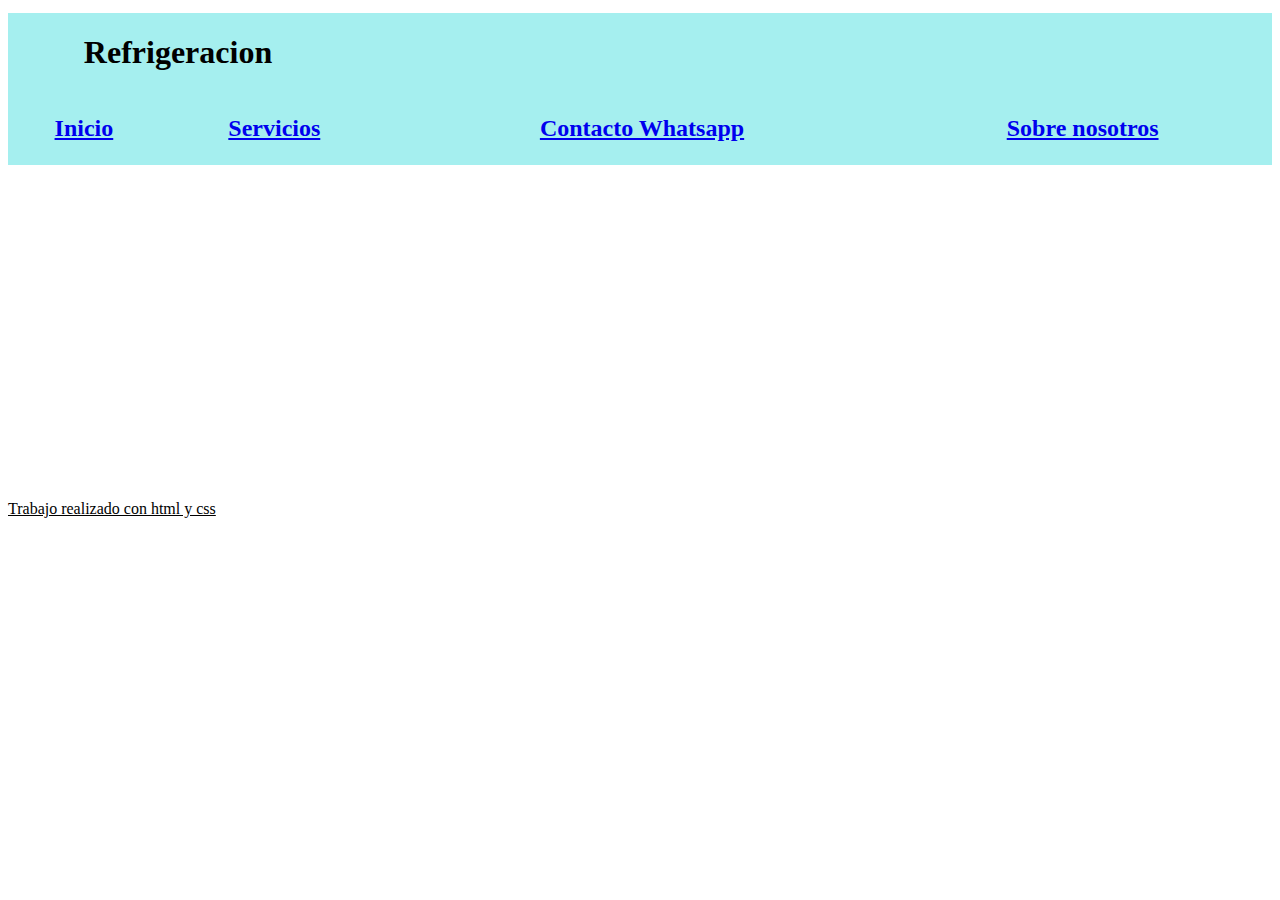
<file: index.html>
<!DOCTYPE html>
<html lang="en">
<head>
    <meta charset="UTF-8">
    <meta http-equiv="X-UA-Compatible" content="IE=edge">
    <meta name="viewport" content="width=device-width, initial-scale=1.0">
    <link rel="stylesheet" href="style.css">
    <link href="https://cdn.jsdelivr.net/npm/bootstrap@5.2.2/dist/css/bootstrap.min.css" rel="stylesheet" integrity="sha384-Zenh87qX5JnK2Jl0vWa8Ck2rdkQ2Bzep5IDxbcnCeuOxjzrPF/et3URy9Bv1WTRi" crossorigin="anonymous">
    <script src="https://cdn.jsdelivr.net/npm/bootstrap@5.2.2/dist/js/bootstrap.bundle.min.js" integrity="sha384-OERcA2EqjJCMA+/3y+gxIOqMEjwtxJY7qPCqsdltbNJuaOe923+mo//f6V8Qbsw3" crossorigin="anonymous"></script>
    <script src="script.js"></script>
    <title>Document</title>
</head>
<body>
    <div class="titulo"><header class="fondo">
    
                 <center><h1>Refrigeracion</h1></center>
                 
                </header>
        
        <nav>
            <table>
                <td><a href="index.html"><h2>Inicio</h2> </a></td>
                <td><a href="serv.html"><h2>Servicios</h2></a></td>
                <td><a href="https://api.whatsapp.com/send?phone=3364026459&text=Hola, me gustaria un presupuesto de...!"><h2>Contacto Whatsapp</h2></a></td>
                <td><a href="nosotros.html"><h2>Sobre nosotros</h2></a></td>
            </table>
        </nav>
        <aside>
            <iframe width="560" height="315" src="https://www.youtube.com/embed/Q73TCsopDVY" title="YouTube video player" frameborder="0" allow="accelerometer; autoplay; clipboard-write; encrypted-media; gyroscope; picture-in-picture" allowfullscreen></iframe>
           
        </aside>
        <footer>
            <p><u>Trabajo realizado con html y css</u></p>
        </footer>
    </header>

</div>
</body>
</html>
</file>
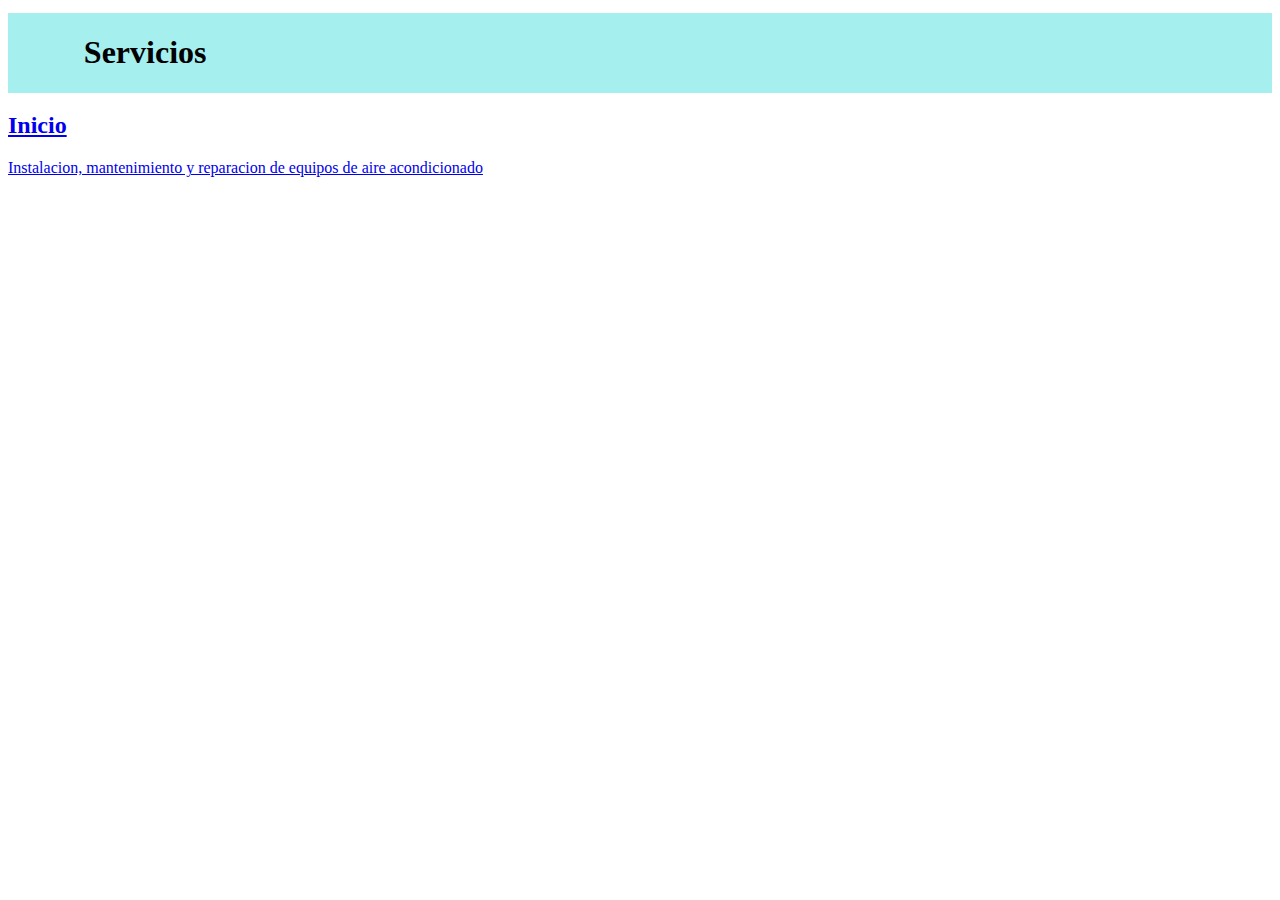
<file: serv.html>
<!DOCTYPE html>
<html lang="en">
<head>
    <meta charset="UTF-8">
    <meta http-equiv="X-UA-Compatible" content="IE=edge">
    <meta name="viewport" content="width=device-width, initial-scale=1.0">
    <link rel="stylesheet" href="style.css">
    <script src="script.js"></script>
    <link href="https://cdn.jsdelivr.net/npm/bootstrap@5.2.2/dist/css/bootstrap.min.css" rel="stylesheet" integrity="sha384-Zenh87qX5JnK2Jl0vWa8Ck2rdkQ2Bzep5IDxbcnCeuOxjzrPF/et3URy9Bv1WTRi" crossorigin="anonymous">
    <script src="https://cdn.jsdelivr.net/npm/bootstrap@5.2.2/dist/js/bootstrap.bundle.min.js" integrity="sha384-OERcA2EqjJCMA+/3y+gxIOqMEjwtxJY7qPCqsdltbNJuaOe923+mo//f6V8Qbsw3" crossorigin="anonymous"></script>
    <title>Document</title>
</head>
<body>
    <div class="titulo"><header class="fondo">
    
        <center><h1>Servicios</h1></center>
        
       </header>
       <a href="index.html"><h2>Inicio</h2>
        <p>Instalacion, mantenimiento y reparacion de equipos de aire acondicionado </p>
        
</body>
</html>
</file>
<file: style.css>
body{
    background-image:url(https://www.crushpixel.com/big-static15/preview4/vector-abstract-background-domestic-heating-2142698.jpg);
    background-size: cover;
    background-repeat: no-repeat;
}
header{
    display: flex;
    background-color: rgba(100, 228, 228, 0.582);
    margin-top: 1%;
    height: 10%;
    width: 100%;
    text-align: center;
}
center{
    margin-left: 6%;
}
table{text-align: center;
    display: absolute;
    top: 0;
    bottom: 0;
    left: 0;
    right: 0;
    width: 100%;
    height: 30%;
    margin: auto;
    border: 1%;
    border-color: aqua;
    border-collapse: separate;
    background-color: rgba(100, 228, 228, 0.582);
}
img{
    width: 200px;
    height: 200px;
}
</file>
